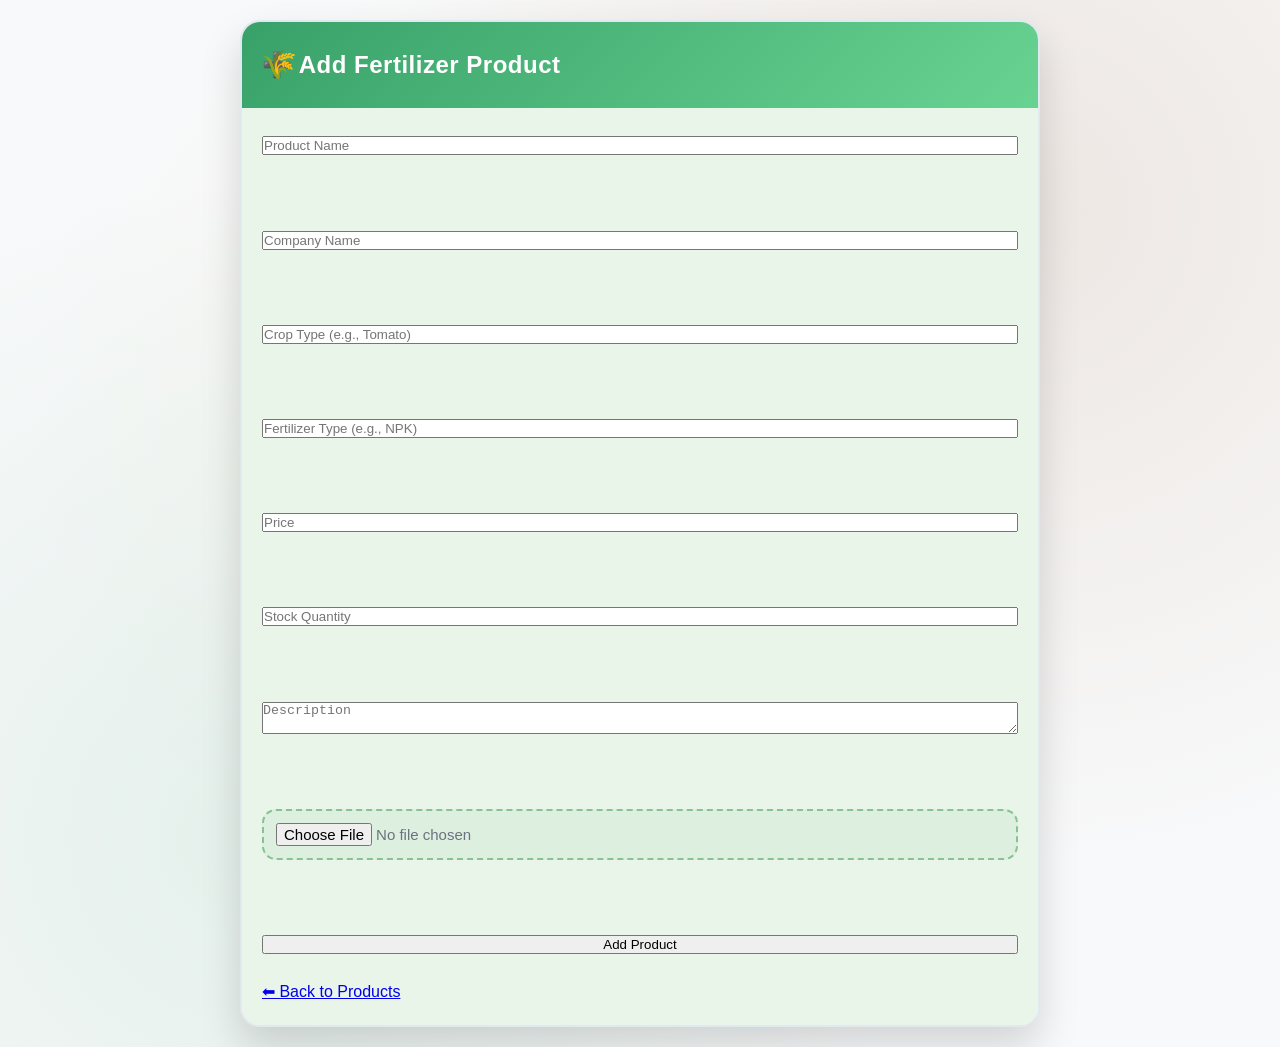
<file: templates/add_product.html>
<!-- templates/add_product.html -->

<!DOCTYPE html>
<html>
<head>
    <title>Add Fertilizer Product</title>
    <link rel="stylesheet" href="/static/style.css">
</head>
<body>

<div class="chat-wrapper">
    <div class="chat-header">
        ➕ Add Fertilizer Product
    </div>

    <div class="chat-body">

        <form method="POST" enctype="multipart/form-data">

            <input type="text" name="product_name" placeholder="Product Name" required><br><br>

            <input type="text" name="company" placeholder="Company Name" required><br><br>

            <input type="text" name="crop_type" placeholder="Crop Type (e.g., Tomato)" required><br><br>

            <input type="text" name="fertilizer_type" placeholder="Fertilizer Type (e.g., NPK)" required><br><br>

            <input type="number" step="0.01" name="price" placeholder="Price" required><br><br>

            <input type="number" name="stock" placeholder="Stock Quantity" required><br><br>

            <textarea name="description" placeholder="Description"></textarea><br><br>

            <input type="file" name="image" accept="image/*" required><br><br>
            
            <button type="submit">Add Product</button>

        </form>

        <br>
        <a href="{{ url_for('store_products') }}">⬅ Back to Products</a>

    </div>
</div>

</body>
</html>
</file>
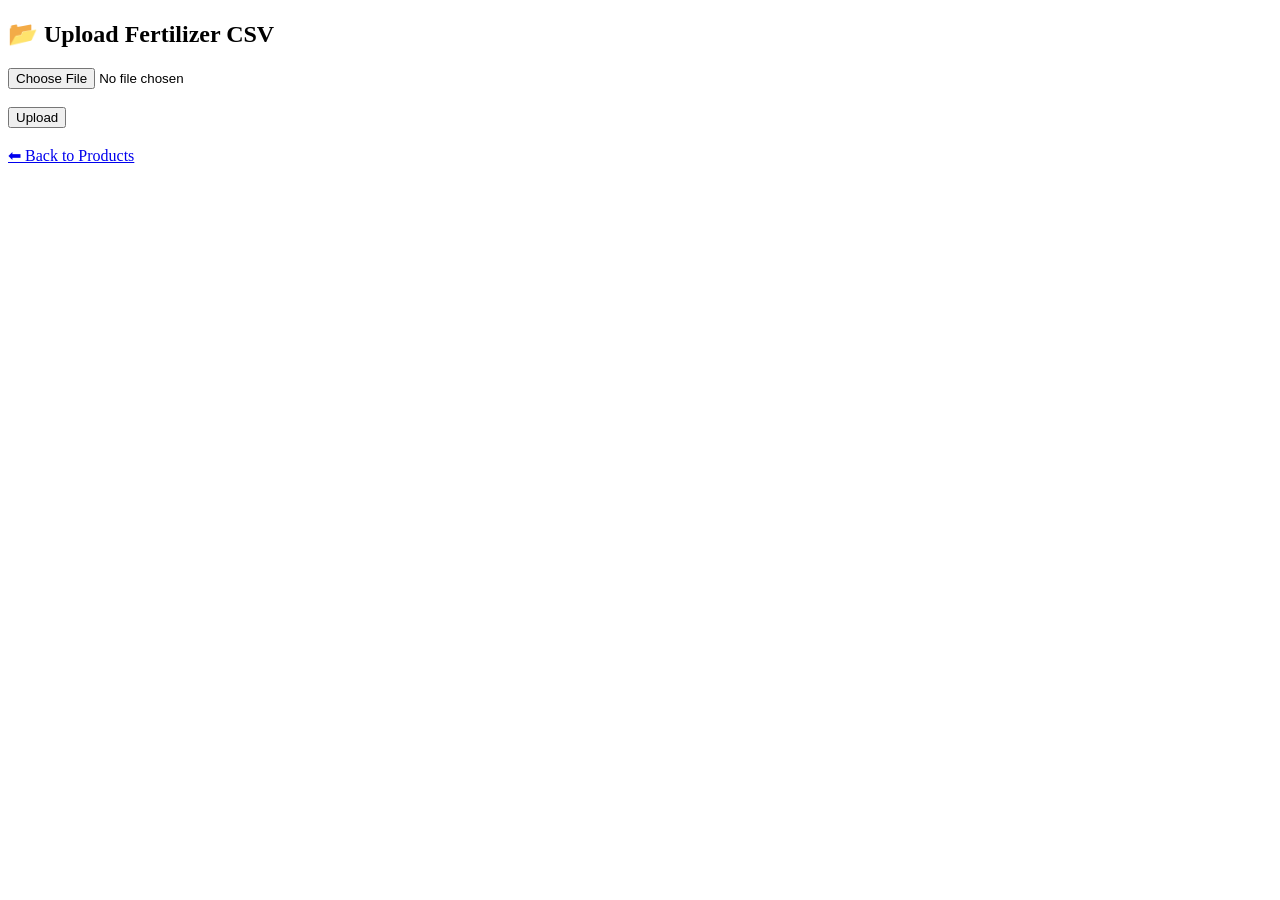
<file: templates/store_upload_csv.html>
<!DOCTYPE html>
<html>
<head>
    <title>Upload Fertilizers</title>
</head>
<body>

<h2>📂 Upload Fertilizer CSV</h2>

<form method="POST" enctype="multipart/form-data">
    <input type="file" name="csv_file" accept=".csv" required>
    <br><br>
    <button type="submit">Upload</button>
</form>

<br>
<a href="{{ url_for('store_products') }}">⬅ Back to Products</a>

</body>
</html>
</file>
<file: static/style.css>
/* Agriculture-themed UI: Earth tones, farming patterns, modern design */
:root {
    --bg-primary: #f8f9fa;
    --bg-secondary: #e8f5e8;
    --card-bg: #ffffff;
    --text-primary: #2d3748;
    --text-secondary: #4a5568;
    --text-muted: #718096;
    --brand-green: #38a169;
    --brand-brown: #8b4513;
    --brand-yellow: #d69e2e;
    --brand-blue: #3182ce;
    --accent-orange: #ed8936;
    --border-light: #e2e8f0;
    --shadow-light: 0 4px 6px rgba(0, 0, 0, 0.05);
    --shadow-medium: 0 10px 25px rgba(0, 0, 0, 0.1);
    --shadow-heavy: 0 20px 40px rgba(0, 0, 0, 0.15);
    --gradient-primary: linear-gradient(135deg, #38a169 0%, #68d391 100%);
    --gradient-secondary: linear-gradient(135deg, #8b4513 0%, #a0522d 100%);
    --gradient-accent: linear-gradient(135deg, #d69e2e 0%, #ed8936 100%);
    --ink: #23423a;
    --line: #e6eef0;
    --muted: #6b7280;
}

* {
    box-sizing: border-box;
    margin: 0;
    padding: 0;
}

body {
    font-family: 'Segoe UI', Tahoma, Geneva, Verdana, sans-serif;
    background:
        radial-gradient(circle at 20% 80%, rgba(56, 161, 105, 0.1) 0%, transparent 50%),
        radial-gradient(circle at 80% 20%, rgba(139, 69, 19, 0.1) 0%, transparent 50%),
        radial-gradient(circle at 40% 40%, rgba(214, 158, 46, 0.05) 0%, transparent 50%),
        var(--bg-primary);
    min-height: 100vh;
    color: var(--text-primary);
    line-height: 1.6;
}

/* Main container with farming-inspired design */
.chat-wrapper {
    max-width: 800px;
    min-height: 600px;
    margin: 20px auto;
    background: var(--card-bg);
    border-radius: 20px;
    box-shadow: var(--shadow-heavy);
    border: 2px solid var(--border-light);
    overflow: hidden;
    position: relative;
}

/* Add subtle farming pattern overlay */
.chat-wrapper::before {
    content: '';
    position: absolute;
    top: 0;
    left: 0;
    right: 0;
    bottom: 0;
    background-image:
        radial-gradient(circle at 25% 25%, rgba(56, 161, 105, 0.03) 2px, transparent 2px),
        radial-gradient(circle at 75% 75%, rgba(139, 69, 19, 0.03) 1px, transparent 1px);
    background-size: 40px 40px, 20px 20px;
    pointer-events: none;
    border-radius: 20px;
}

/* Header with gradient and farming icon */
.chat-header {
    background: var(--gradient-primary);
    color: white;
    padding: 24px 20px;
    display: flex;
    justify-content: space-between;
    align-items: center;
    /* keep relative for pseudo-element icon */
    position: relative;
    font-weight: 700;
    font-size: 24px;
    letter-spacing: 0.5px;
    box-shadow: 0 4px 12px rgba(56, 161, 105, 0.3);
}

/* allow title to stay centered while user-info is on the right */
.chat-header .header-title {
    flex: 1;
    text-align: center;
}

.chat-header .user-info {
    font-size: 0.9rem;
}

.chat-header::before {
    content: '🌾';
    position: absolute;
    left: 20px;
    top: 50%;
    transform: translateY(-50%);
    font-size: 28px;
}

.chat-body {
    padding: 24px;
    background: var(--bg-secondary);
    position: relative;
    z-index: 1;
}

/* Language switch with better styling */
.lang-switch {
    display: flex;
    gap: 8px;
    flex-wrap: wrap;
    margin-bottom: 20px;
    justify-content: center;
}

.lang-pill {
    text-decoration: none;
    padding: 8px 16px;
    border-radius: 25px;
    border: 2px solid var(--border-light);
    background: white;
    color: var(--text-secondary);
    font-weight: 600;
    font-size: 14px;
    transition: all 0.3s ease;
    box-shadow: var(--shadow-light);
}

.lang-pill:hover {
    border-color: var(--brand-green);
    color: var(--brand-green);
    transform: translateY(-2px);
    box-shadow: var(--shadow-medium);
}

.lang-pill.active {
    border-color: var(--brand-yellow);
    background: var(--brand-yellow);
    color: white;
    box-shadow: 0 4px 12px rgba(214, 158, 46, 0.3);
}

/* Message bubbles with farming theme */
.message {
    max-width: 95%;
    padding: 16px 20px;
    border-radius: 18px;
    margin-bottom: 16px;
    line-height: 1.6;
    font-size: 16px;
    position: relative;
    animation: fadeInUp 0.5s ease-out;
}

.message.bot {
    background: white;
    color: var(--text-primary);
    border: 2px solid rgba(56, 161, 105, 0.1);
    box-shadow: var(--shadow-light);
    margin-right: auto;
    border-bottom-left-radius: 4px;
}

.message.bot::before {
    content: '🤖';
    position: absolute;
    left: -12px;
    top: 16px;
    background: var(--brand-green);
    color: white;
    border-radius: 50%;
    width: 32px;
    height: 32px;
    display: flex;
    align-items: center;
    justify-content: center;
    font-size: 16px;
    box-shadow: var(--shadow-medium);
}

.message ul {
    margin: 12px 0 0;
    padding-left: 20px;
}

.message li {
    margin-bottom: 8px;
}

/* Options grid with card-like design */
.options {
    display: grid;
    grid-template-columns: 1fr;
    gap: 12px;
    width: 100%;
    max-width: 95%;
    margin-bottom: 12px;
}

/* flash message list */
.flashes {
    list-style: none;
    margin-bottom: 16px;
    color: var(--accent-orange);
}

/* auth form inside chat bubbles */
.auth-form {
    display: flex;
    flex-direction: column;
    gap: 12px;
    max-width: 320px;
}

.form-field label {
    font-weight: 600;
    margin-bottom: 4px;
    display: block;
}

.form-field input,
.form-field select {
    padding: 8px 10px;
    border: 1px solid var(--border-light);
    border-radius: 6px;
    width: 100%;
}

.btn-primary {
    background: var(--brand-green);
    color: white;
    border: none;
    padding: 10px 16px;
    border-radius: 8px;
    font-weight: 600;
    cursor: pointer;
    transition: background 0.2s;
}

.btn-primary:hover {
    background: var(--brand-blue);
}

.small-text {
    font-size: 14px;
    color: var(--text-muted);
}

/* Make links and buttons look consistent */
.option,
button.option {
    width: 100%;
    text-decoration: none;
    padding: 14px 18px;
    border-radius: 12px;
    background: linear-gradient(180deg, #ffffff 0%, rgba(255,255,255,0.98) 100%);
    color: var(--ink);
    border: 1px solid var(--line);
    font-size: 15px;
    font-weight: 700;
    text-align: left;
    display: inline-flex;
    align-items: center;
    gap: 12px;
    transition: transform 0.12s ease, box-shadow 0.18s ease, border-color 0.12s ease;
    cursor: pointer;
    box-shadow: 0 6px 18px rgba(20, 40, 20, 0.04);
}

/* Ensure options align with preceding message card */
.message + .options {
    margin-top: 8px;
}

/* Add space between an options block and the following message (e.g., Diseases -> Pest Problems) */
.options + .message {
    margin-top: 18px;
}

.option.disabled {
    opacity: 0.65;
    cursor: not-allowed;
    background: rgba(20, 49, 31, 0.03);
    pointer-events: none;
}

.option.disabled:hover {
    background: rgba(20, 49, 31, 0.03);
    border-color: var(--line);
}

.option:hover,
button.option:hover {
    background: var(--gradient-primary);
    color: white;
    border-color: rgba(56,161,105,0.9);
    transform: translateY(-3px) scale(1.01);
    box-shadow: 0 14px 30px rgba(56,161,105,0.12);
}

.option:active,
button.option:active {
    transform: translateY(1px);
}

.option:focus-visible,
button.option:focus-visible,
input:focus-visible {
    outline: 3px solid rgba(242, 183, 5, 0.75);
    outline-offset: 2px;
}

form {
    display: grid;
    gap: 12px;
    margin: 8px 0 0;
}

input[type="file"] {
    width: 100%;
    padding: 12px;
    border-radius: 14px;
    border: 2px dashed rgba(31, 138, 58, 0.45);
    background: rgba(31, 138, 58, 0.05);
    color: var(--muted);
    font-size: 15px;
}

/* Two-column option grid on wider screens */
@media (min-width: 700px) {
    .chat-body { padding: 20px; }
    .options { grid-template-columns: 1fr 1fr; }
    .message { font-size: 17px; }
}

/* Step progress indicator */
.step-indicator {
    font-size: 13px;
    color: var(--muted);
    background: rgba(0,0,0,0.03);
    padding: 6px 10px;
    border-radius: 999px;
    display: inline-block;
    margin-bottom: 8px;
}

/* Result card styling */
.result-card {
    background: linear-gradient(180deg, rgba(255,255,255,0.98), rgba(248,249,250,0.98));
    border: 1px solid var(--line);
    border-radius: 12px;
    padding: 14px 16px;
    box-shadow: 0 6px 18px rgba(12,34,12,0.04);
}

.chip {
    display: inline-block;
    padding: 6px 10px;
    border-radius: 999px;
    background: rgba(56,161,105,0.12);
    color: var(--brand-green);
    font-weight: 700;
    margin-left: 8px;
}

.small-note {
    color: var(--muted);
    font-size: 13px;
}

/* Prediction result colors */
.healthy {
    color: var(--brand-green);
}

.unhealthy {
    color: #e53e3e;
}
.severity-mild {
    color: #2f855a;
    font-weight: 600;
}

.severity-moderate {
    color: #d69e2e;
    font-weight: 600;
}

.severity-severe {
    color: #c53030;
    font-weight: 600;
}
</file>
